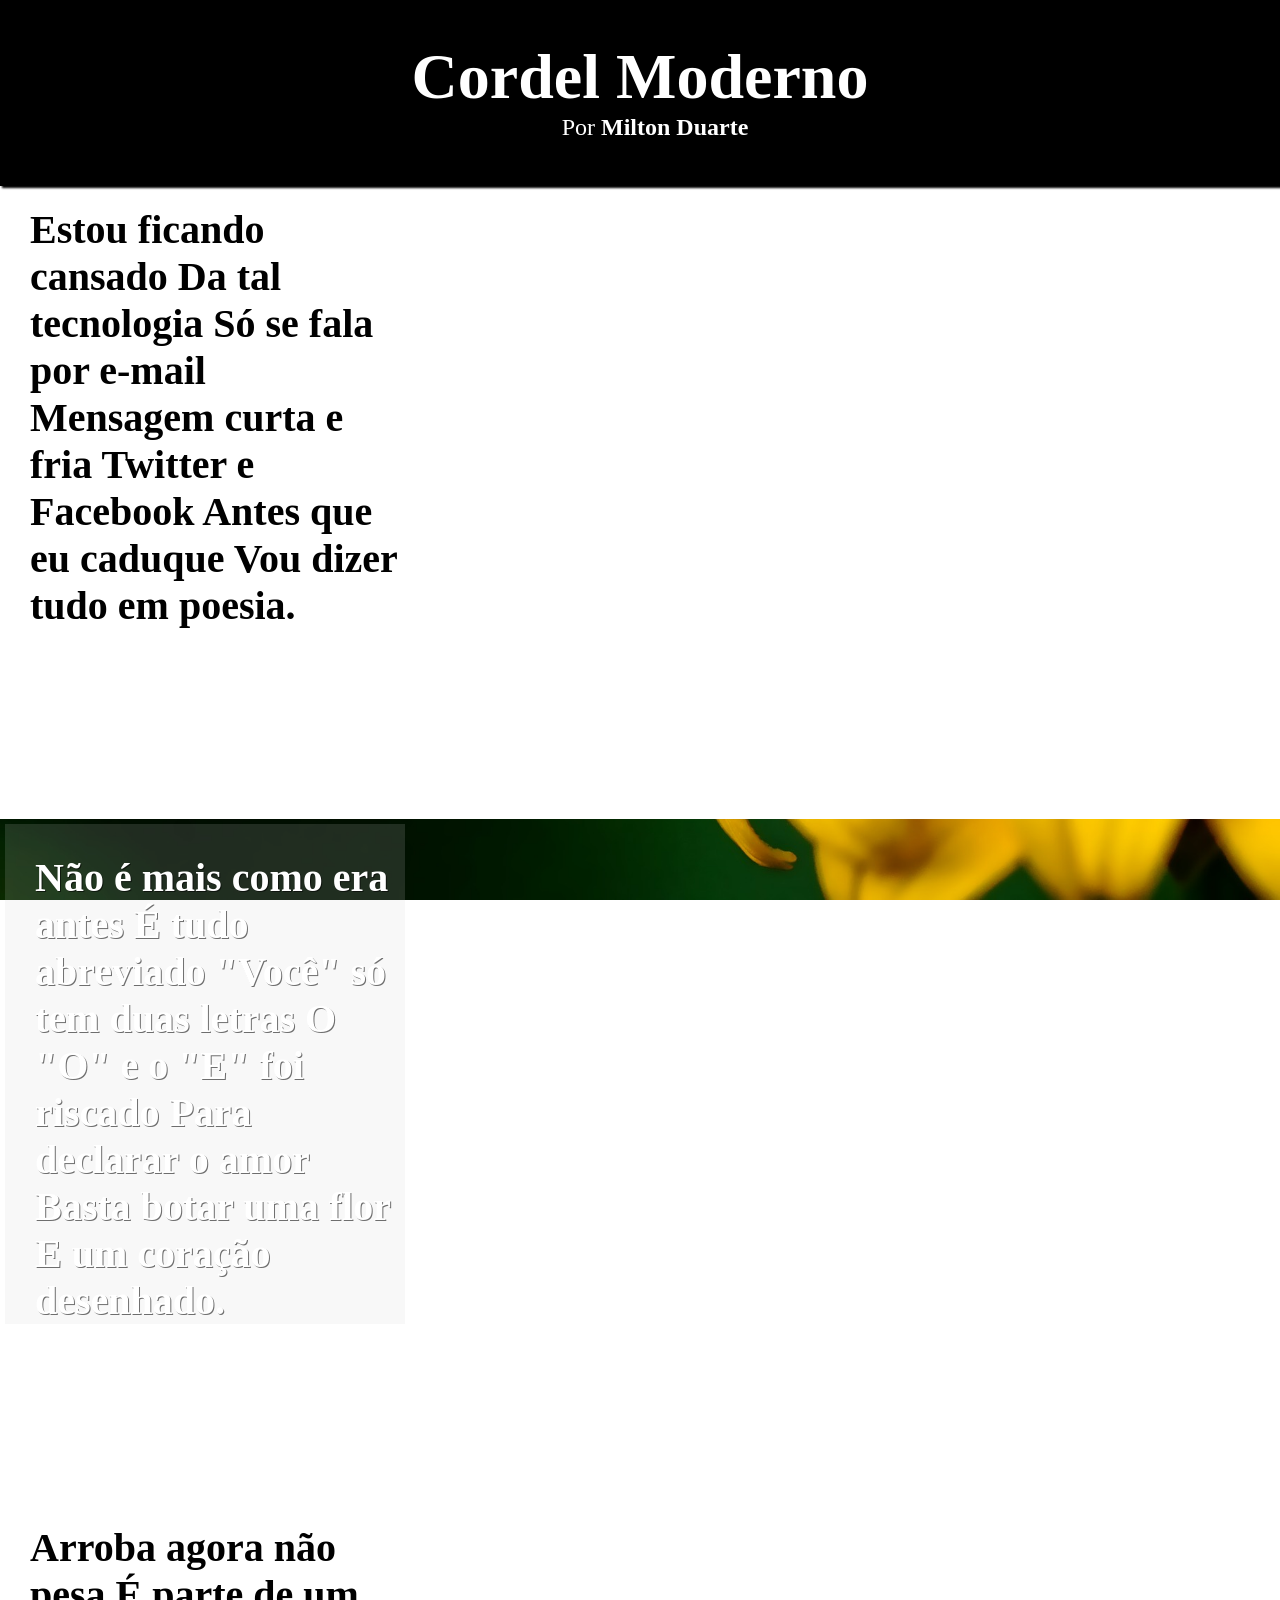
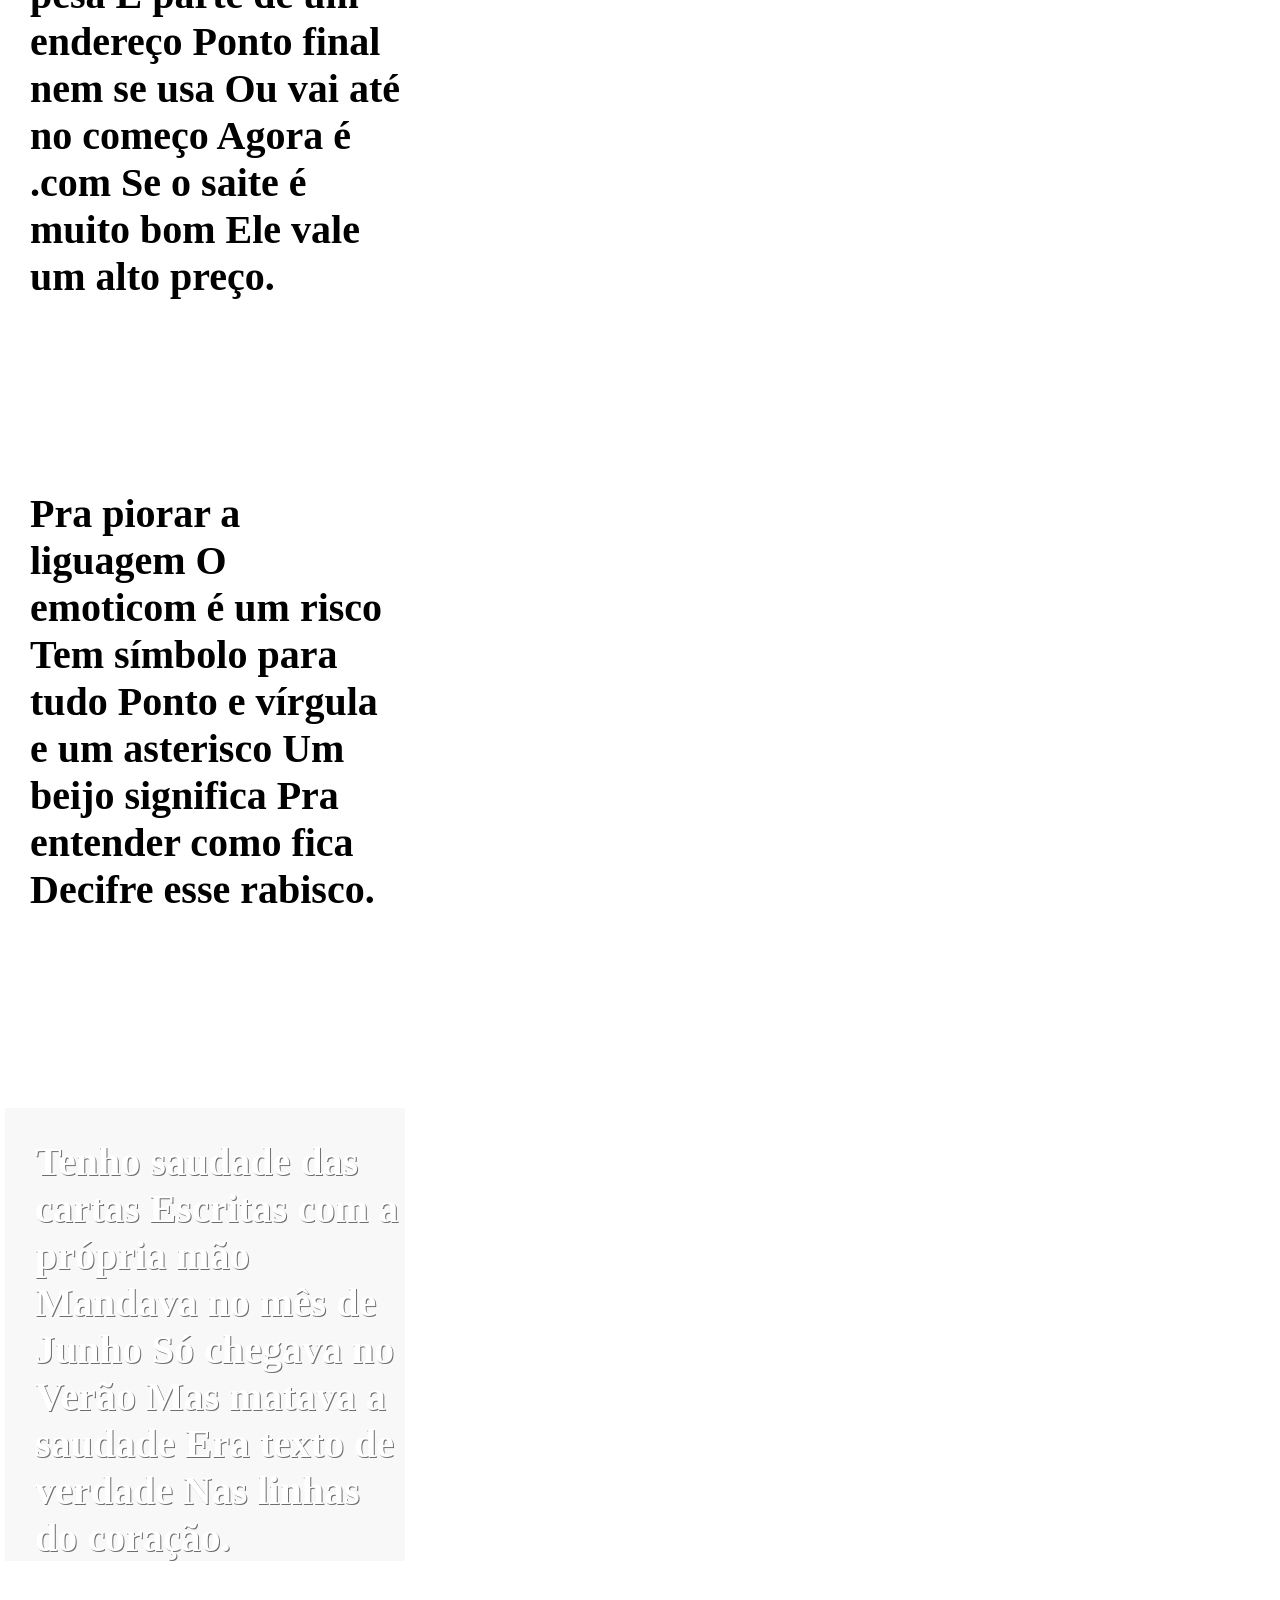
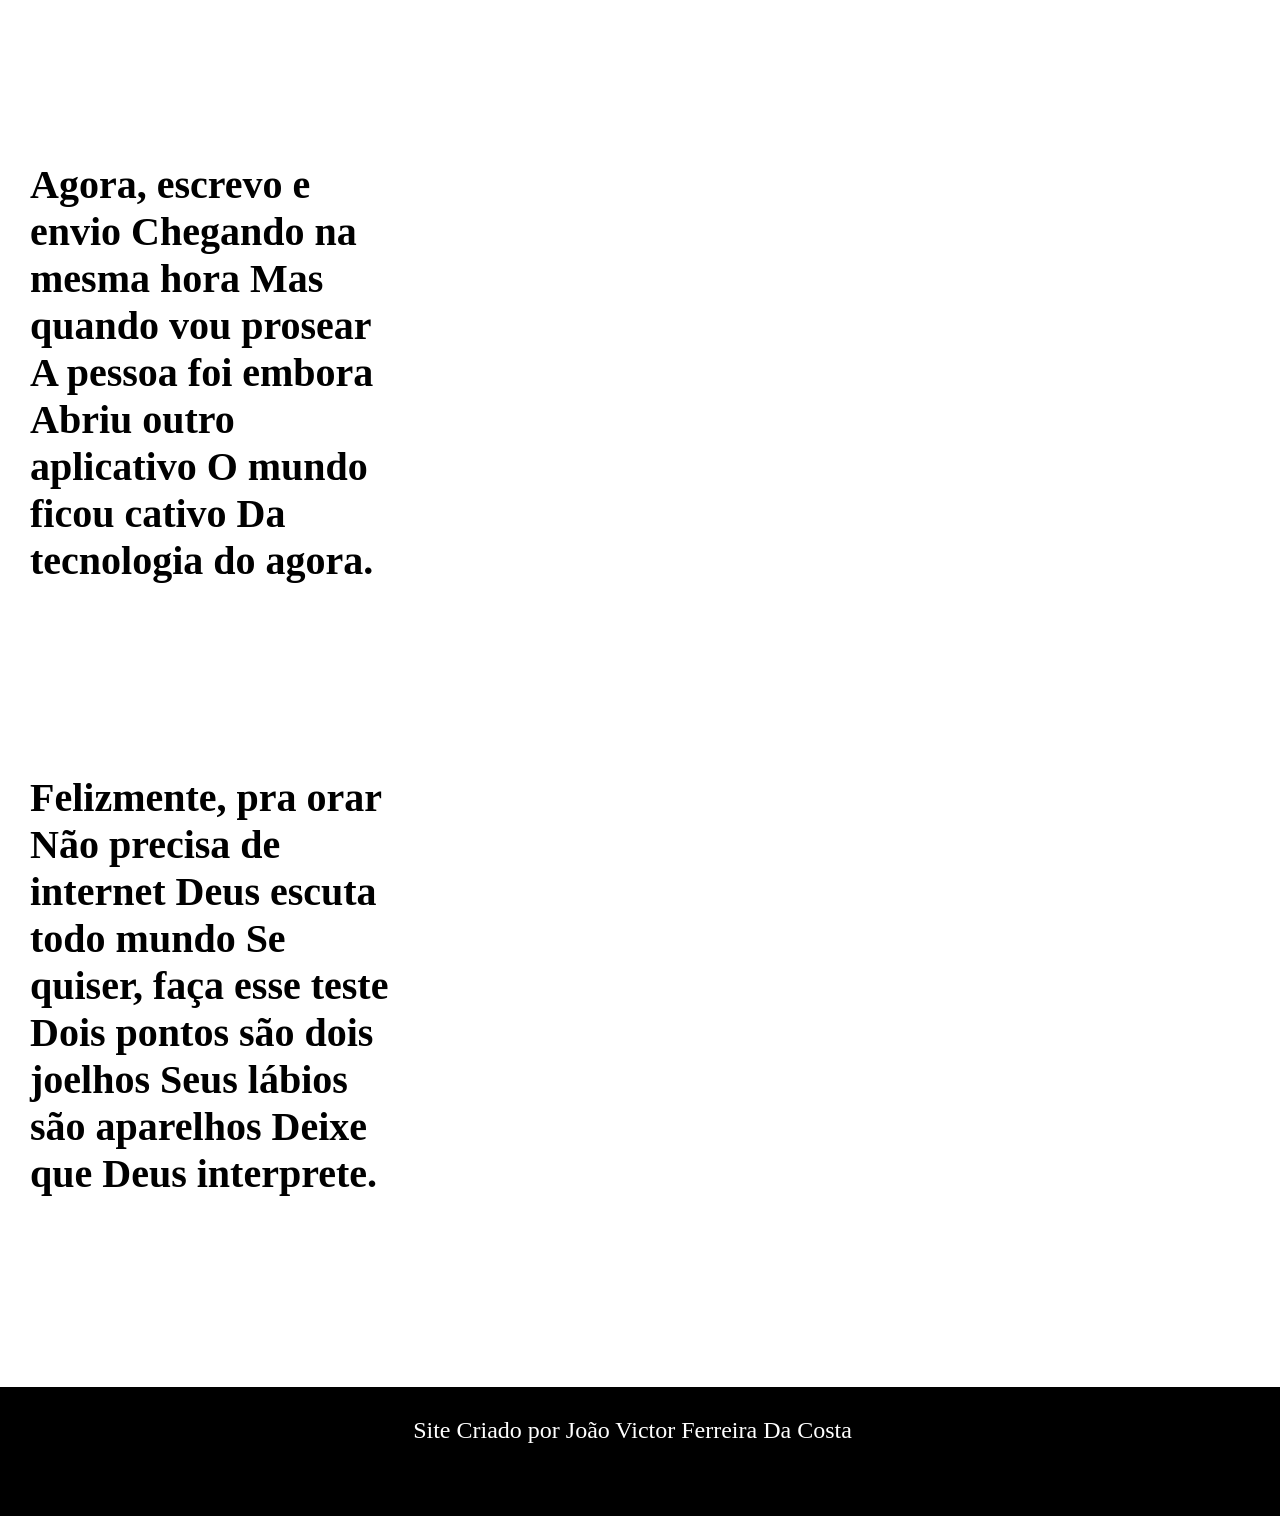
<file: index.html>
<!DOCTYPE html>
<html lang="pt-br">
<head>
    <meta charset="UTF-8">
    <meta name="viewport" content="width=device-width, initial-scale=1.0">
    <title>Cordel Moderno</title>
    <link rel="stylesheet" href="style.css">
</head>
<body>
    <header>
<h1>Cordel Moderno</h1>
<p>Por <a target="_blank" class="cor" href="https://www.recantodasletras.com.br/poesias/3186743">Milton Duarte</a></p>
    </header>
    <main>
        <div>
            <P>Estou ficando cansado
                Da tal tecnologia
                Só se fala por e-mail
                Mensagem curta e fria
                Twitter e Facebook
                Antes que eu caduque
                Vou dizer tudo em poesia.</P>
        </div>
                <div id="img" class="container">
                    <P id="p">
                        Não é mais como era antes
                        É tudo abreviado
                        "Você" só tem duas letras
                        O "O" e o "E" foi riscado
                        Para declarar o amor
                        Basta botar uma flor
                        E um coração desenhado.
                    </P>
                </div>
            <div>
                <P>Arroba agora não pesa
                    É parte de um endereço
                    Ponto final nem se usa
                    Ou vai até no começo
                    Agora é .com
                    Se o saite é muito bom
                    Ele vale um alto preço.</P>
            </div>
                <div>
                    <P>Pra piorar a liguagem
                        O emoticom é um risco
                        Tem símbolo para tudo
                        Ponto e vírgula e um asterisco
                        Um beijo significa
                        Pra entender como fica
                        Decifre esse rabisco.</P>
                </div>
                    <div id="img2" class="container">
                        <P id="p">Tenho saudade das cartas
                            Escritas com a própria mão
                            Mandava no mês de Junho
                            Só chegava no Verão
                            Mas matava a saudade
                            Era texto de verdade
                            Nas linhas do coração.</P>
                    </div>
                        <div>
                            <P>Agora, escrevo e envio
                                Chegando na mesma hora
                                Mas quando vou prosear
                                A pessoa foi embora
                                Abriu outro aplicativo
                                O mundo ficou cativo
                                Da tecnologia do agora.</P>
                        </div>
                            <div>
                                <p>Felizmente, pra orar
                                    Não precisa de internet
                                    Deus escuta todo mundo
                                    Se quiser, faça esse teste
                                    Dois pontos são dois joelhos
                                    Seus lábios são aparelhos
                                    Deixe que Deus interprete.</p>
                            </div>
    </main>

</body>
<footer>
    Site Criado por João Victor Ferreira Da Costa <article class="sumir" >NAMORADO DA YASMIN</article>
</footer>
</html>
</file>
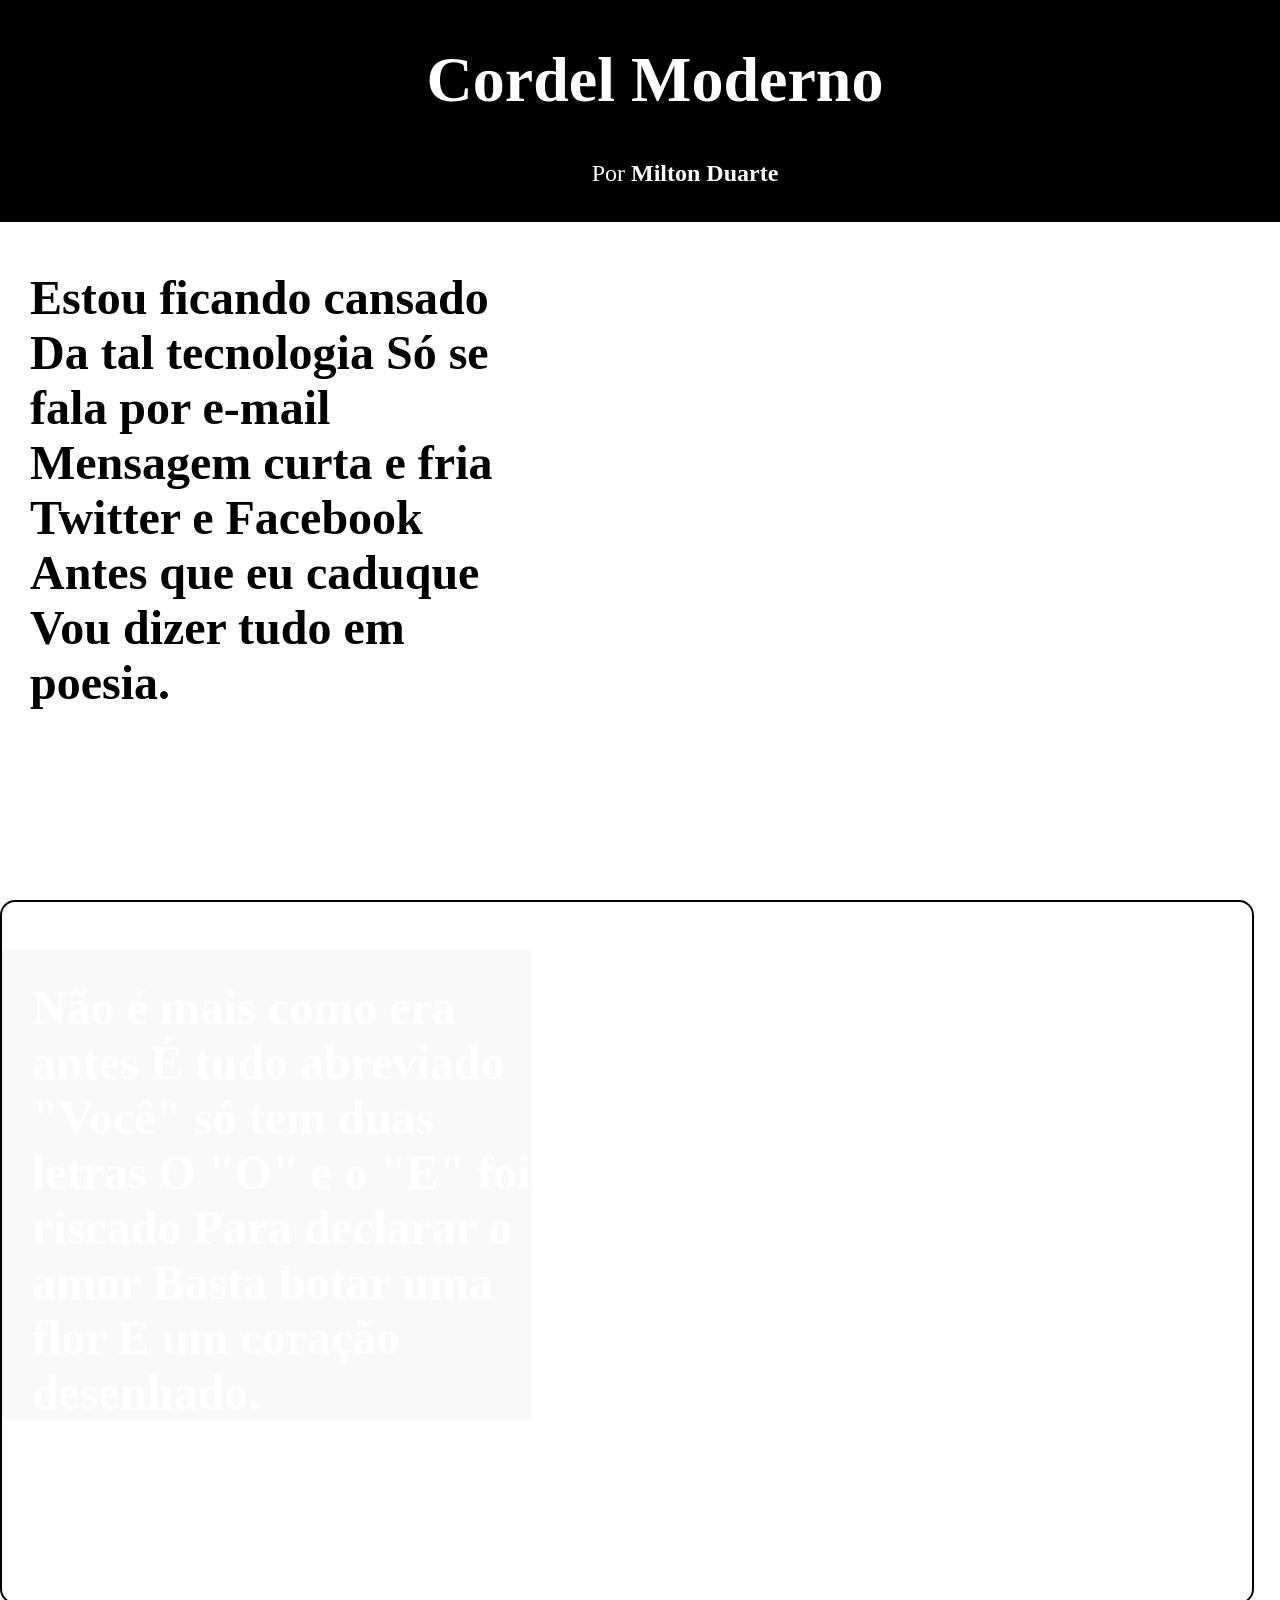
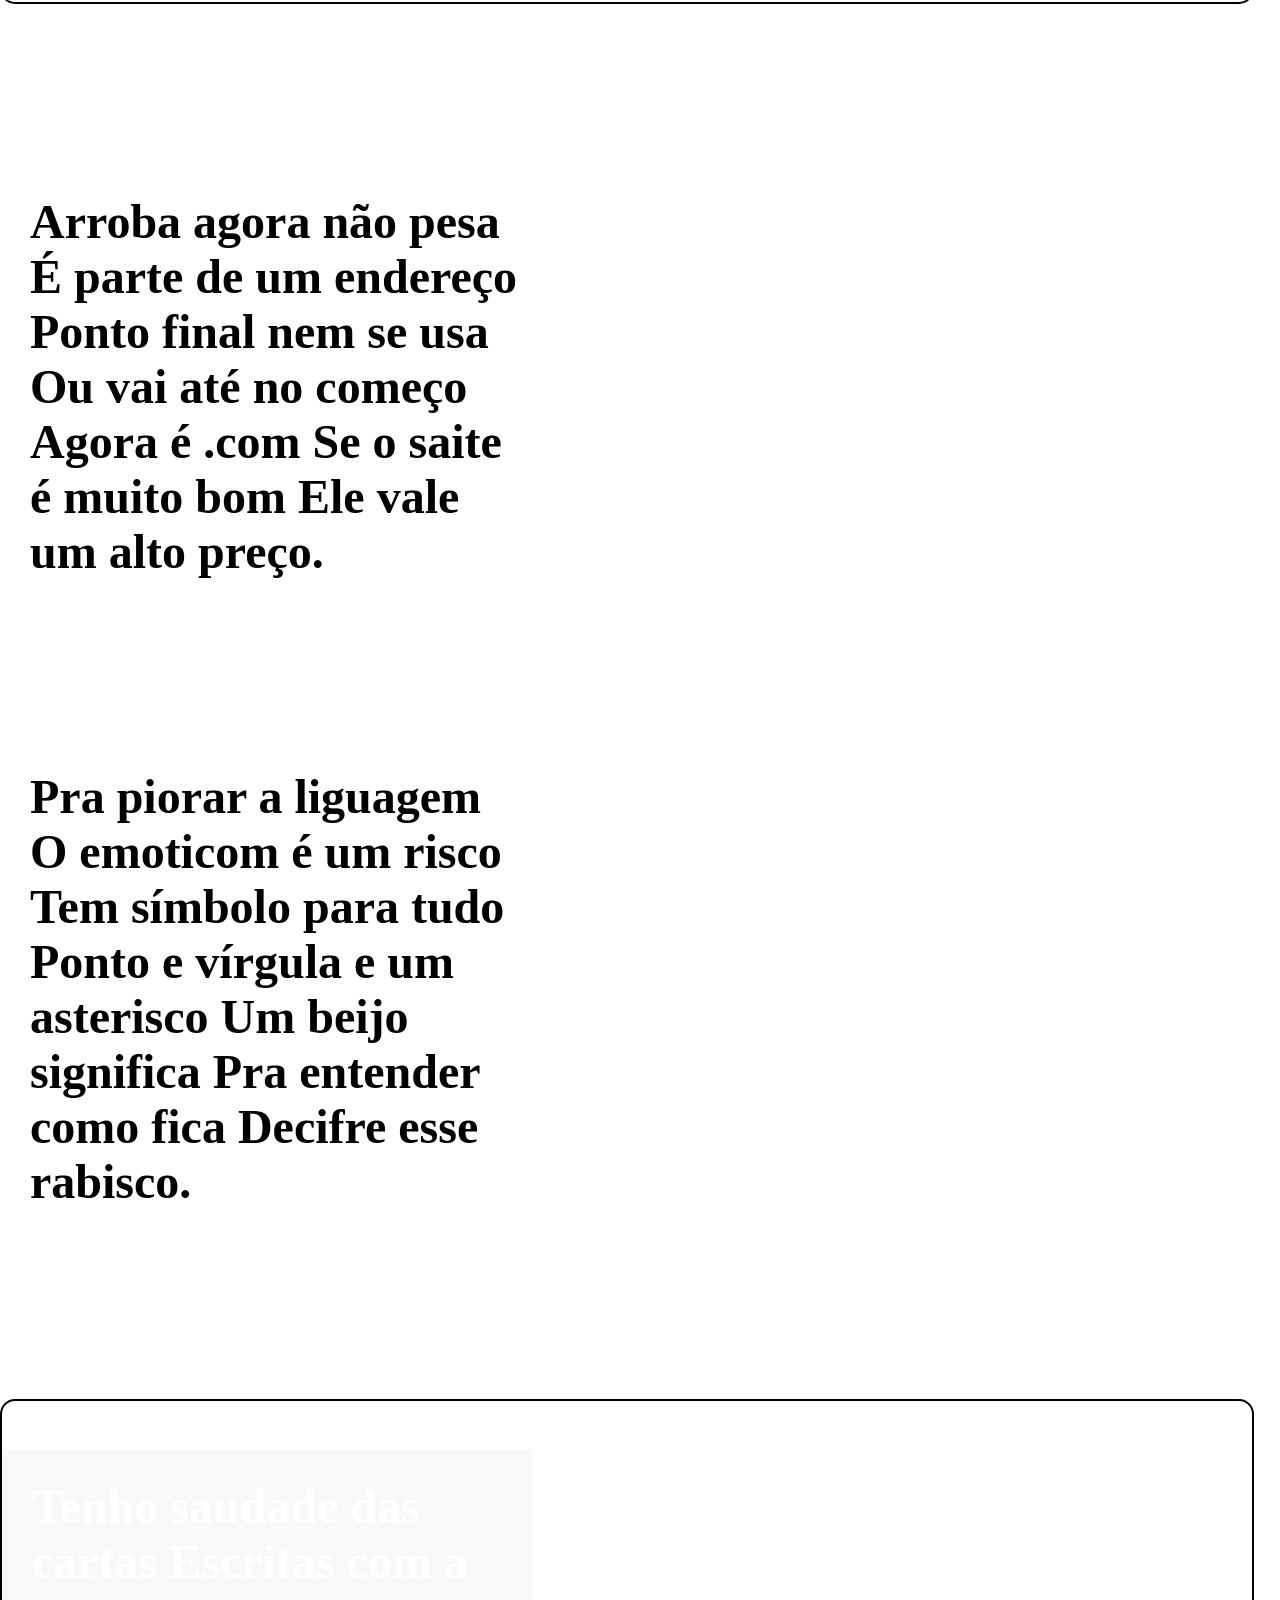
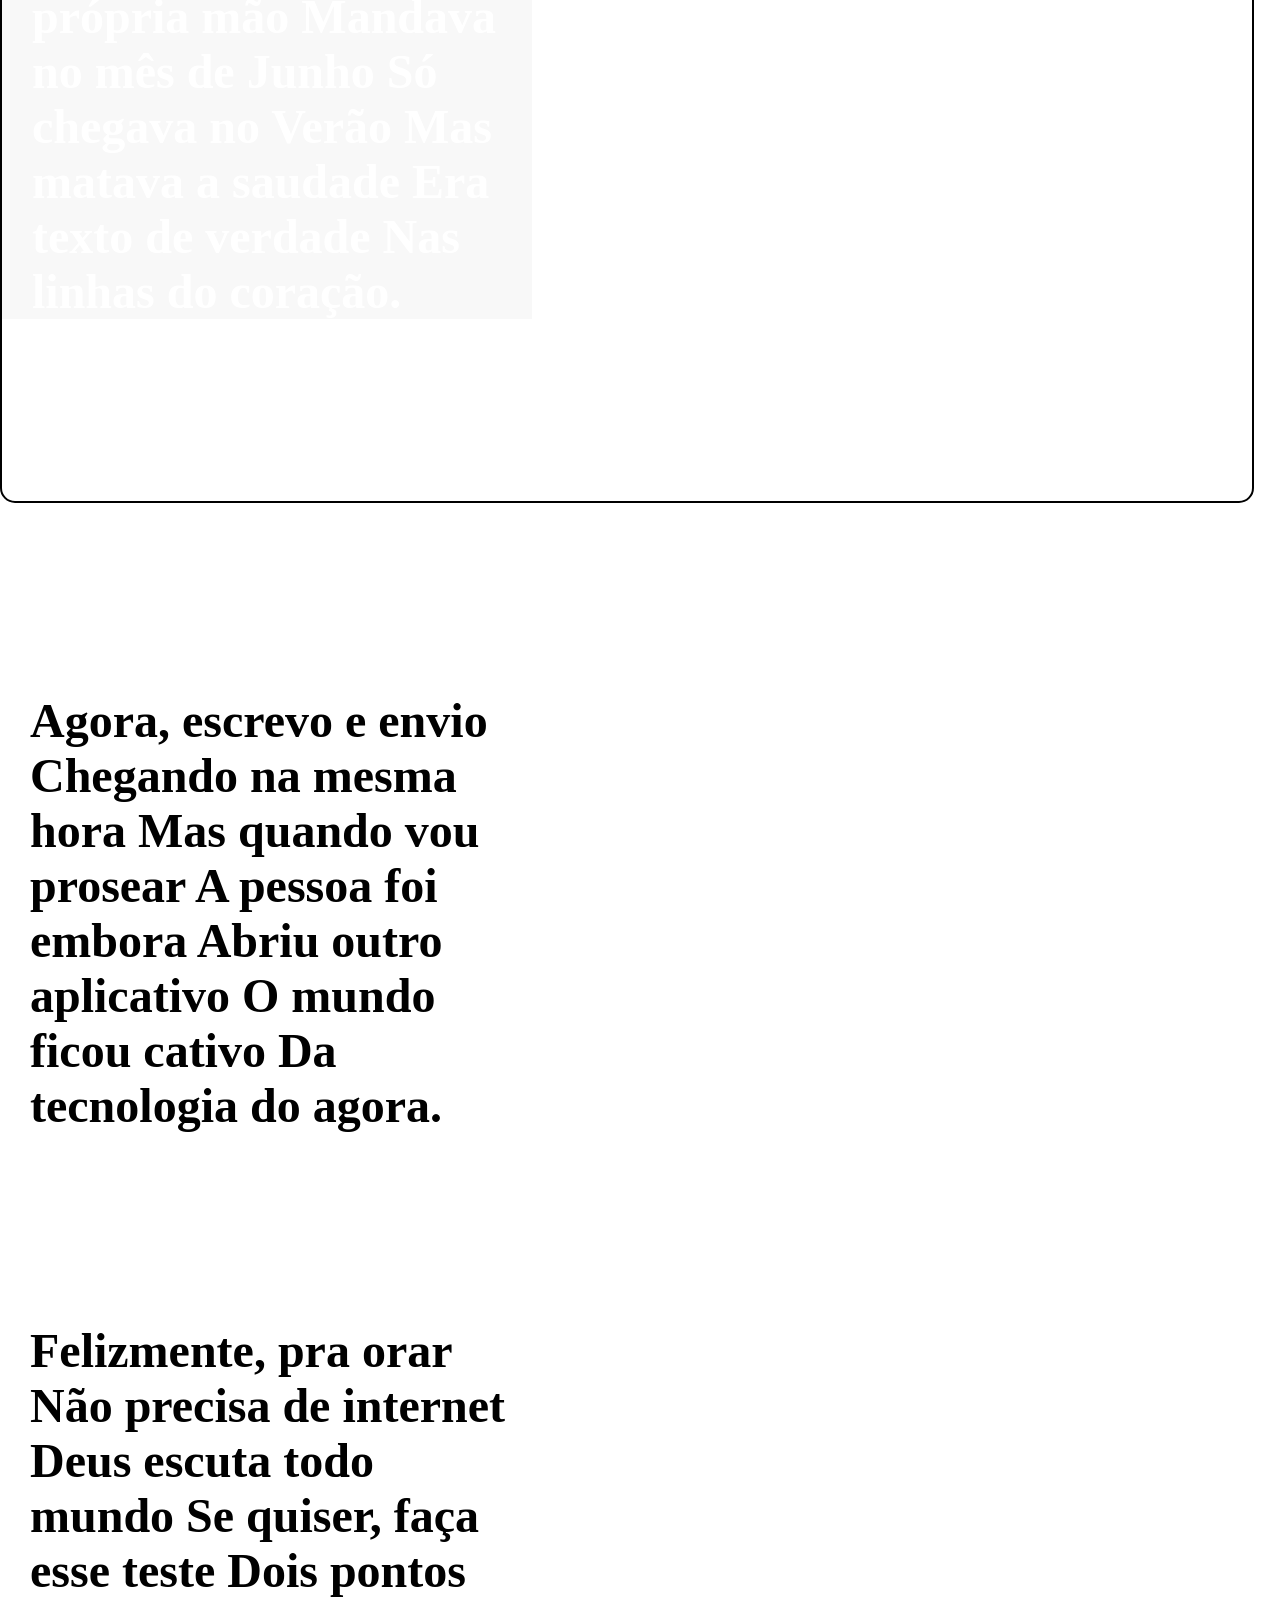
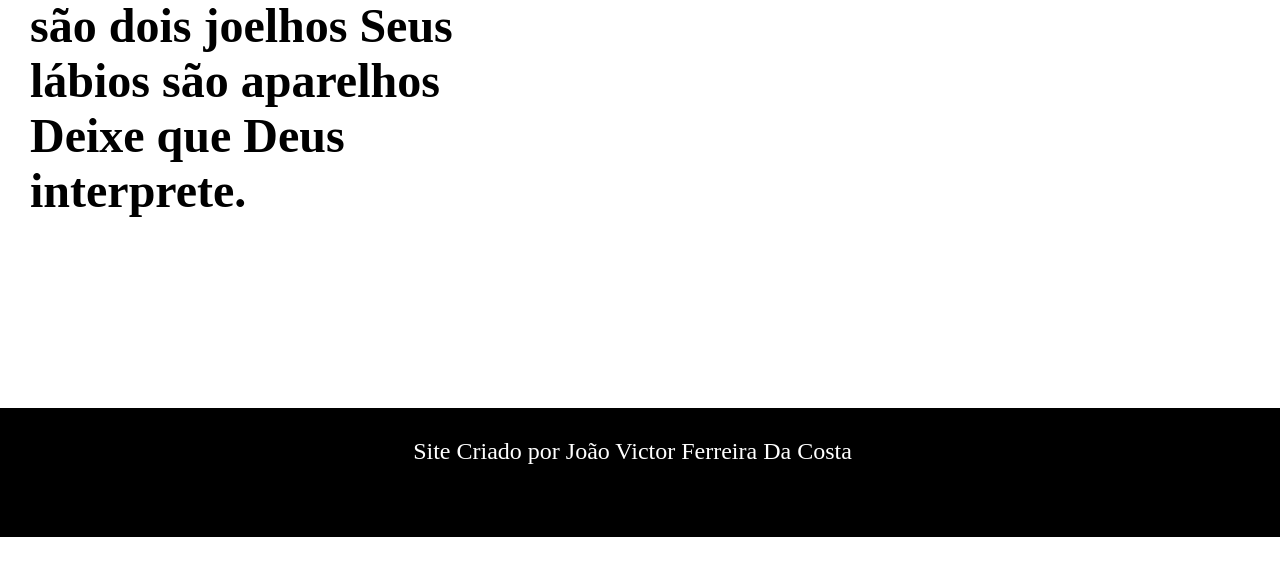
<file: ex020/index.html>
<!DOCTYPE html>
<html lang="pt-br">
<head>
    <meta charset="UTF-8">
    <meta name="viewport" content="width=device-width, initial-scale=1.0">
    <title>Cordel Moderno</title>
    <link rel="stylesheet" href="style.css">
</head>
<body>
    <header>
<h1>Cordel Moderno</h1>
<p>Por <a target="_blank" class="cor" href="https://www.recantodasletras.com.br/poesias/3186743">Milton Duarte</a></p>
    </header>
    <main>
        <div>
            <P>Estou ficando cansado
                Da tal tecnologia
                Só se fala por e-mail
                Mensagem curta e fria
                Twitter e Facebook
                Antes que eu caduque
                Vou dizer tudo em poesia.</P>
        </div>
                <div id="img" class="container">
                    <P id="p">
                        Não é mais como era antes
                        É tudo abreviado
                        "Você" só tem duas letras
                        O "O" e o "E" foi riscado
                        Para declarar o amor
                        Basta botar uma flor
                        E um coração desenhado.
                    </P>
                </div>
            <div>
                <P>Arroba agora não pesa
                    É parte de um endereço
                    Ponto final nem se usa
                    Ou vai até no começo
                    Agora é .com
                    Se o saite é muito bom
                    Ele vale um alto preço.</P>
            </div>
                <div>
                    <P>Pra piorar a liguagem
                        O emoticom é um risco
                        Tem símbolo para tudo
                        Ponto e vírgula e um asterisco
                        Um beijo significa
                        Pra entender como fica
                        Decifre esse rabisco.</P>
                </div>
                    <div id="img2" class="container">
                        <P id="p">Tenho saudade das cartas
                            Escritas com a própria mão
                            Mandava no mês de Junho
                            Só chegava no Verão
                            Mas matava a saudade
                            Era texto de verdade
                            Nas linhas do coração.</P>
                    </div>
                        <div>
                            <P>Agora, escrevo e envio
                                Chegando na mesma hora
                                Mas quando vou prosear
                                A pessoa foi embora
                                Abriu outro aplicativo
                                O mundo ficou cativo
                                Da tecnologia do agora.</P>
                        </div>
                            <div>
                                <p>Felizmente, pra orar
                                    Não precisa de internet
                                    Deus escuta todo mundo
                                    Se quiser, faça esse teste
                                    Dois pontos são dois joelhos
                                    Seus lábios são aparelhos
                                    Deixe que Deus interprete.</p>
                            </div>
    </main>
    <footer>
        Site Criado por João Victor Ferreira Da Costa <article id="sumir">NAMORADO DA YASMIN</article>
    </footer>
</body>
</html>
</file>
<file: style.css>
* {
  margin: 0;
  padding: 0;
  box-sizing: border-box;
  body {
    font-family: Georgia, "Times New Roman", Times, serif;
    background-color: white;
  }
}
@media (max-width: 450px) {
  p {
    font-size: 1.5em;
  }
}
@media(min-width: 380px){
  p{font-size: 1.2em;}
}
header {
  background-color: black;
  color: white;
  text-align: center;
  padding: 0px;
  width: 100%;
  height: 70%;
  padding: 40px;
  box-shadow: 2px 2px 2px black;
  margin-bottom: 20px;
}
header > h1 {
  font-size: 5vw;
}
header > p {
  font-size: 1.5em;
  text-align: center;
  width: 100%;
  font-weight: normal;
}
a {
  text-decoration: none;
  color: white;
  font-weight: bolder;
}
.cor:hover {
  text-decoration: underline;
  color: red;
}
div {
  margin-bottom: 190px;
}
p {
  margin-bottom: 5px;
  font-weight: bolder;
  font-size: 2.5em;
  text-align: left;
  width: 400px;
  padding-left: 30px;
}
.div {
  display: inline-block;
  width: 200px;
  height: 200px;
  border-radius: 15px;
  background-color: lightgray;
  border: 2px solid black;
  margin: 0px 150px 0px 150px;
}
#img {
  background-size: cover;
  background-position: right center;
  background-attachment: fixed;
  background-image: url(background001.jpg);
}
#img2 {
  background-size: cover;
  background-position: right center;
  background-attachment: fixed;
  background-image: url(background002.jpg);
}
.container {
background-color: gray;
text-shadow: 1px 1px 0px rgba(0, 0, 0, 0.555);
padding: 5px;
}
#p {
  color: white;
  padding-top: 30px;
  background-color: rgba(211, 211, 211, 0.151);
}
footer {
  background-color: black;
  color: white;
  text-align: center;
  font-size: 1.5em;
  padding: 30px 30px 30px 15px;
}
.sumir {
  margin-bottom: 0px;
  font-weight: bolder;
  font-size: 1.5em;
  color: black;
}
footer > article:hover {
  background-color: red;
}
</file>
<file: ex020/style.css>
body{
    font-family: Georgia, 'Times New Roman', Times, serif;
    margin: 0px;
    margin-right:30px
}

header{
    background-color: black;
    color: white;
    text-align: center;
    padding: 0px;
    width: 100%;
    height: 70%;
    margin-top: -30px;
    padding-bottom: 30px;
    padding-top: 30px;
    padding-left: 30px;
}
 header > h1{
    font-size: 4em;
 }
 header > p{
    font-size: 1.5em;
    text-align: center;
    width: 100%;
    font-weight: normal;
 }
a{
    text-decoration: none;
    color: white;
    font-weight: bolder;
 }
.cor:hover{
    text-decoration: underline;
    color: red;
}
div{
    margin-bottom: 190px
;
}
p{
    margin-bottom: 5px;
    font-weight: bolder;
    font-size: 3em;
    text-align: left;
    width: 500px;
    padding-left: 30px;
}
.div{ 
    display: inline-block;
 width: 200px;
 height: 200px;
 border-radius: 15px;
 background-color: lightgray;
 border: 2px solid black;
 margin: 0px 150px 0px 150px;
}
#img{
    background-size: cover;
    background-position: right center;
    background-attachment: fixed;
    background-image: url(background001.jpg);
}
#img2{
    background-size: cover;
    background-position: right center;
    background-attachment: fixed;
    background-image: url(background002.jpg);
}
.container{
 width: 100%;
 height: 700px;
 border-radius: 15px;
 border: 2px solid black;
}
#p{
    color: white;
    padding-top: 30px;
    background-color: rgba(211, 211, 211, 0.151);
}
footer{
    background-color: black;
    color: white;
    text-align: center;
    font-size: 1.5em;
    margin-right: -30px;
    padding: 30px 30px 30px 15px;
}
#sumir{
    margin-bottom: 0px;
    font-weight: bolder;
    font-size: 1.5em;
    color: black;
}
footer> article:hover{
    background-color: red;
}
</file>
